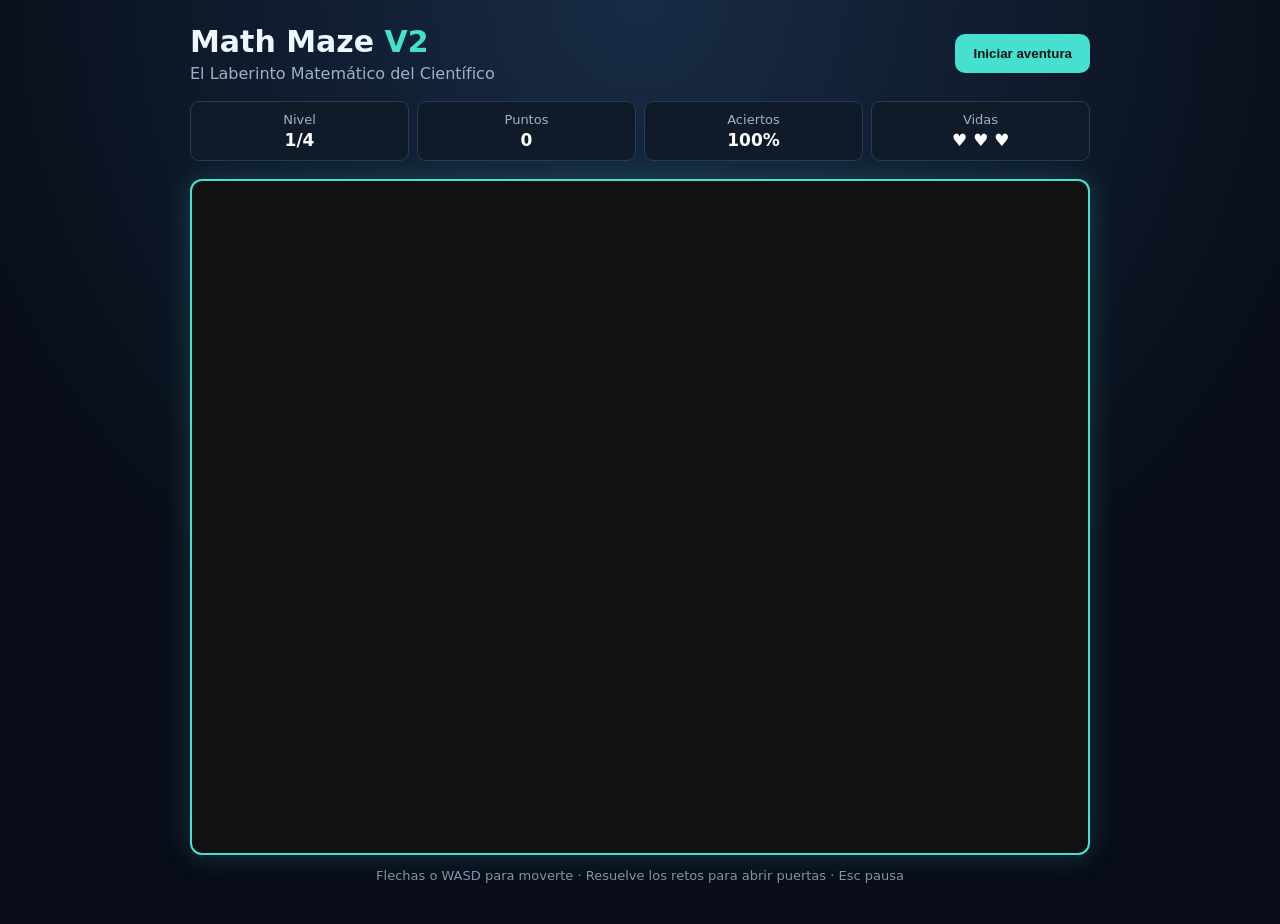
<file: v2/index.html>
<!DOCTYPE html>
<html lang="es">
<head>
<meta charset="UTF-8">
<meta name="viewport" content="width=device-width,initial-scale=1">
<title>Math Maze V2</title>
<link rel="stylesheet" href="./styles.css">
</head>
<body>
<main class="app">
  <header class="topbar">
    <div><h1>Math Maze <span>V2</span></h1><p>El Laberinto Matemático del Científico</p></div>
    <button id="startBtn" class="primary">Iniciar aventura</button>
  </header>
  <section class="hud" aria-label="Progreso">
    <div>Nivel <strong id="level">1/4</strong></div>
    <div>Puntos <strong id="score">0</strong></div>
    <div>Aciertos <strong id="accuracy">100%</strong></div>
    <div>Vidas <strong id="lives">♥ ♥ ♥</strong></div>
  </section>
  <div class="game-wrap"><canvas id="game" width="800" height="600"></canvas></div>
  <p class="help">Flechas o WASD para moverte · Resuelve los retos para abrir puertas · Esc pausa</p>
</main>

<div id="challenge" class="modal hidden" role="dialog" aria-modal="true">
  <div class="panel">
    <span id="challengeType" class="eyebrow">RETO MATEMÁTICO</span>
    <h2 id="challengeTitle">Abre la puerta</h2>
    <p id="question"></p>
    <div id="answers" class="answers"></div>
    <p id="feedback" class="feedback" aria-live="polite"></p>
  </div>
</div>

<div id="message" class="modal hidden">
  <div class="panel center">
    <span class="eyebrow">MATH MAZE V2</span>
    <h2 id="messageTitle"></h2>
    <p id="messageText"></p>
    <div id="summary" class="summary"></div>
    <button id="restartBtn" class="primary">Jugar de nuevo</button>
  </div>
</div>

<script type="module" src="./js/game.js"></script>
</body>
</html>
</file>
<file: v2/styles.css>
*{box-sizing:border-box}body{margin:0;min-height:100vh;background:radial-gradient(circle at top,#182b45,#080d18 65%);color:#eef6ff;font-family:system-ui,-apple-system,Segoe UI,sans-serif}.app{width:min(900px,96vw);margin:24px auto}.topbar{display:flex;justify-content:space-between;align-items:center;gap:20px}.topbar h1{margin:0;font-size:30px}.topbar h1 span{color:#45e0d0}.topbar p{margin:5px 0 0;color:#9fb1c6}.primary{border:0;border-radius:10px;padding:12px 18px;background:#45e0d0;color:#071217;font-weight:800;cursor:pointer}.primary:hover{filter:brightness(1.08)}.hud{display:grid;grid-template-columns:repeat(4,1fr);gap:8px;margin:18px 0}.hud div{background:#101b2a;border:1px solid #263c56;border-radius:9px;padding:10px;text-align:center;color:#9fb1c6;font-size:13px}.hud strong{display:block;color:#fff;font-size:17px;margin-top:3px}.game-wrap{border:2px solid #45e0d0;border-radius:12px;overflow:hidden;box-shadow:0 0 30px #45e0d033;background:#111}.game-wrap canvas{display:block;width:100%;height:auto}.help{text-align:center;color:#8194aa;font-size:13px}.modal{position:fixed;inset:0;background:#03070dcc;display:grid;place-items:center;padding:20px;z-index:5}.hidden{display:none}.panel{width:min(500px,94vw);background:#101b2a;border:1px solid #35516d;border-radius:16px;padding:28px;box-shadow:0 20px 70px #0009}.panel.center{text-align:center}.eyebrow{font-size:11px;letter-spacing:2px;color:#45e0d0;font-weight:800}.panel h2{margin:10px 0;font-size:26px}.panel p{color:#b9c7d6}.answers{display:grid;grid-template-columns:1fr 1fr;gap:10px;margin-top:22px}.answer{padding:15px;border:1px solid #38516b;background:#172538;color:#fff;border-radius:10px;font-size:18px;cursor:pointer}.answer:hover{border-color:#45e0d0;background:#1d3148}.feedback{min-height:22px;margin-bottom:0}.feedback.ok{color:#5ee6a8}.feedback.bad{color:#ff8e8e}.summary{display:grid;grid-template-columns:1fr 1fr;gap:8px;margin:20px 0}.summary div{background:#172538;border-radius:8px;padding:12px}.summary strong{display:block;font-size:20px;color:#45e0d0}@media(max-width:600px){.topbar{align-items:flex-start;flex-direction:column}.hud{grid-template-columns:1fr 1fr}.answers{grid-template-columns:1fr}.topbar h1{font-size:24px}}
</file>
